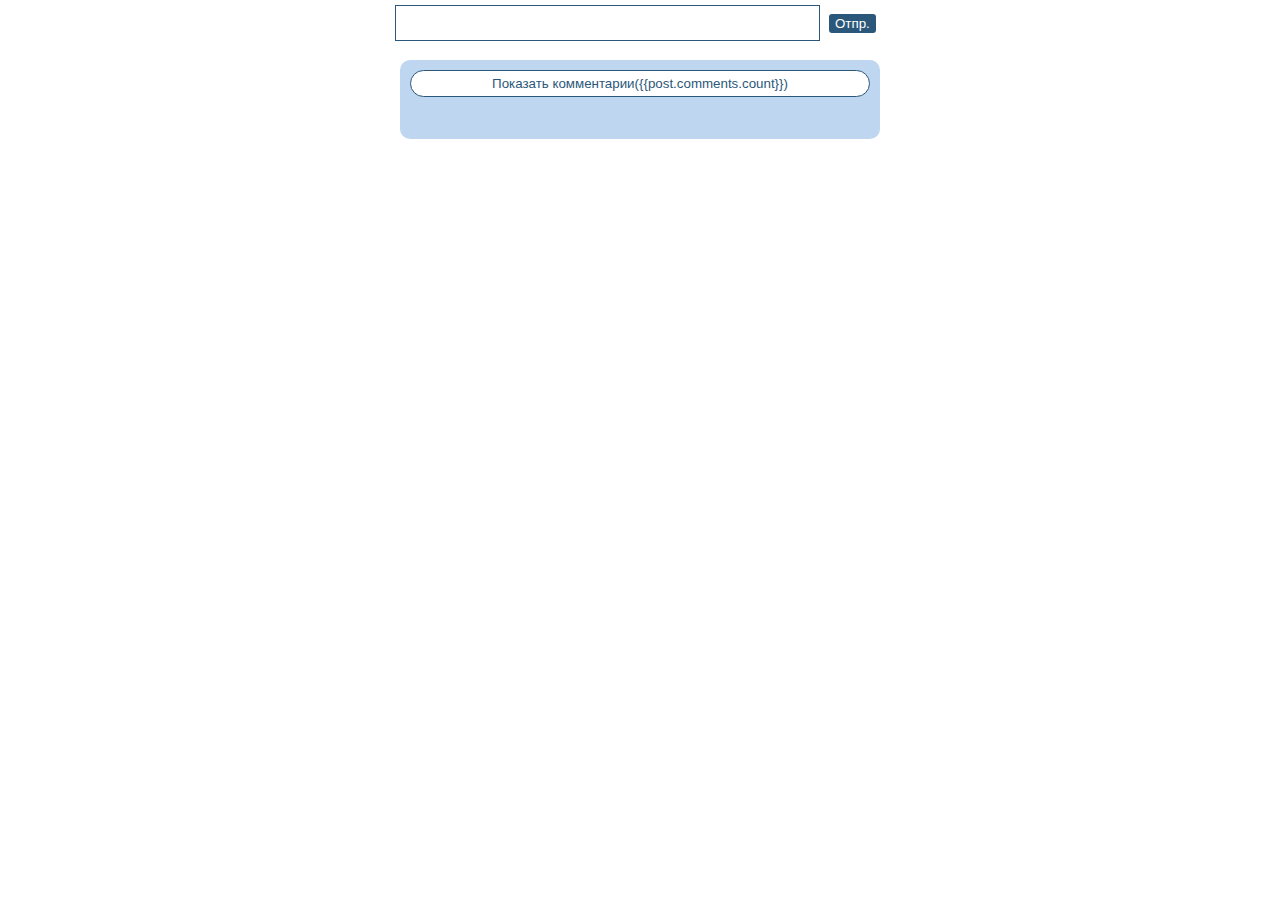
<file: index.html>
<html ng-app="AppModule">
  <head>
    <meta charset="utf8">
    <link rel="stylesheet/less" type="text/css" href="styles.less">
    <script type="text/javascript" src="libs/less.min.js"></script>
    <script type="text/javascript" src="libs/angular.min.js"></script>
    <script type="text/javascript" src="libs/angular-sanitize.min.js"></script>
    <script type="text/javascript" src="libs/jquery.js"></script>
    <script type="text/javascript" src="script.js"></script>
  </head>
  <body ng-controller="WallController as wall" ng-init="wall.getPosts()">
    <div class="form">
      <textarea class="comment-box" ng-model="wall.newPostText"></textarea>
      <button class="post-comment-btn" ng-click="wall.post()">Отпр.</button>
    </div>
    <div class="post" ng-repeat="post in wall.posts" >
      <!--items-->
      <item></item>
      <div ng-controller="CommentsController as commentsController" ng-init="">
        <button ng-click="commentsController.getComments(post)" class="showComments">({{post.comments.count}}) </button>
        <div class="comments"> 
          <div class="comment" ng-repeat="post in commentsController.comments">
          <item></item>
          </div>
          <div class="form">
            <textarea class="comment-box" ng-model="commentsController.newCommentText"></textarea>
            <button class="post-comment-btn" ng-click="commentsController.postComment(post)">Отпр.</button>
          </div>
        </div>
      </div>
    </div>
</body>
</html>
</file>
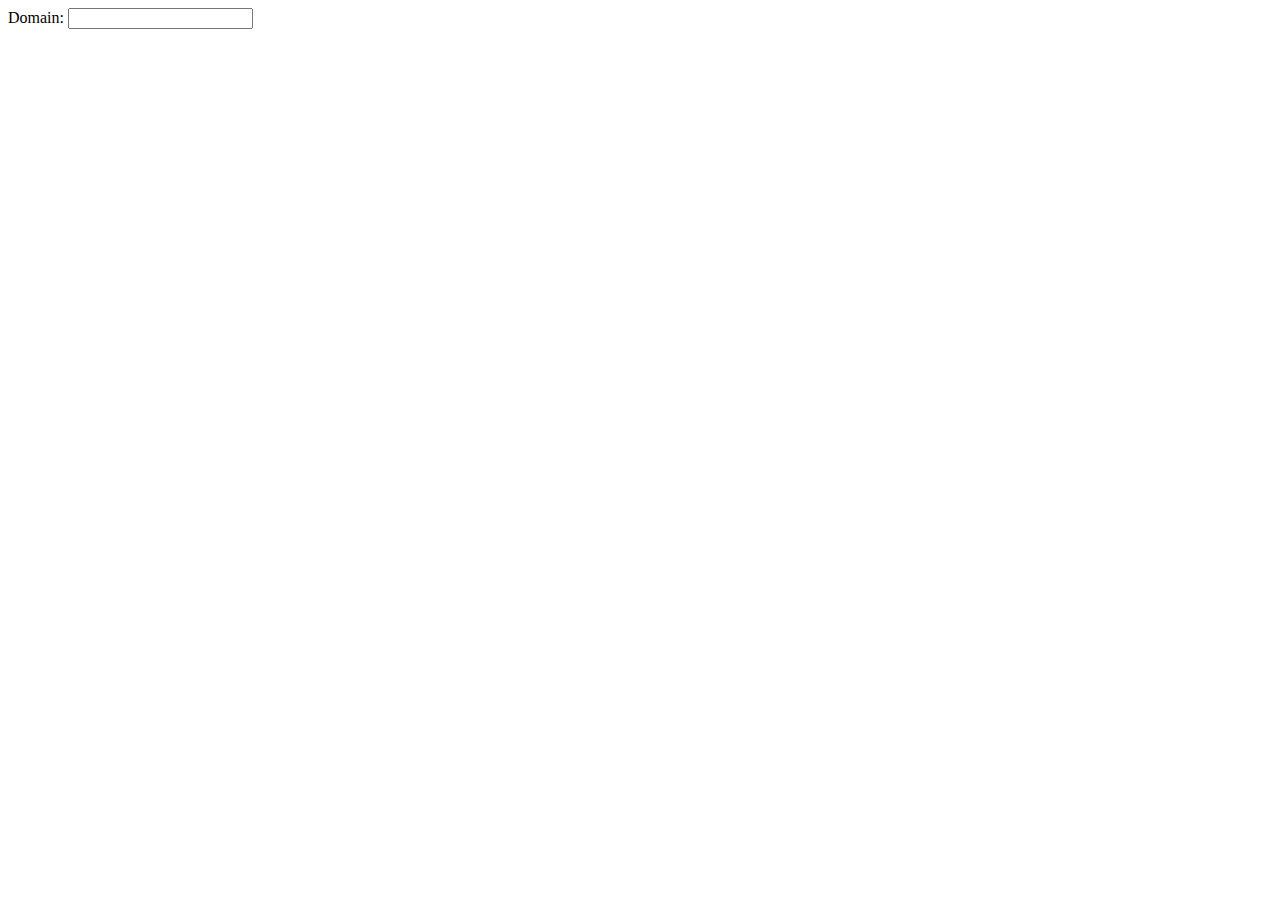
<file: options/options.html>
<html>
	<head>
	<script type="text/javascript" src="../libs/jquery.js"></script>
	<script type="text/javascript" src="options.js"></script>

	</head>
	<body>
		<form id="settings">
			<label> Domain:
				<input type="text" id="domain">
			</label>
			<div id="saved-domain"></div>
		</form>
	</body>
</html>
</file>
